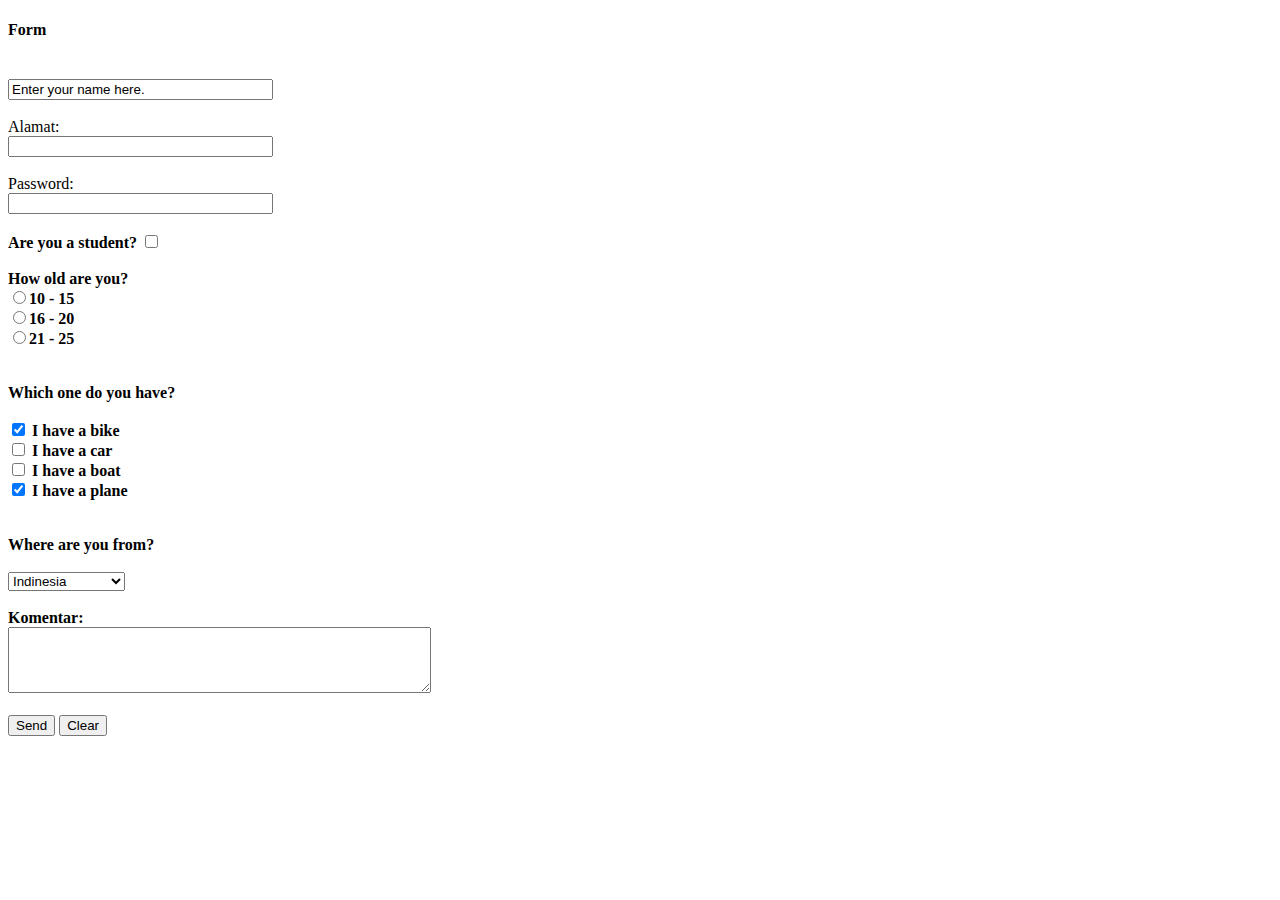
<file: jobsheet1/dasarWeb/buatForm.html>
<!DOCTYPE html>
<html lang="en">
<head>
    <title>Membuat Form</title>
</head>
<body>
    <form method="POST" action="gambar.html">
        <h4>Form</h4>
        <br>
        <input type="text" name="var1" size="30" value="Enter your name here.">
        <br><br>
        <label for="alamat">Alamat:</label><br>
        <input type="text" id="alamat" name="alamat" size="30">
        <br><br>
        <label for="password">Password:</label><br>
        <input type="password" id="password" name="password" size="30">
        <br><br>
        <b>Are you a student? <b>
        <input type="checkbox" name="var2">
        <br><br>
        <b></b>How old are you?<b>
        <br>
            <input type="radio" name="var3" value="r1">10 - 15 <br>
            <input type="radio" name="var3" value="r2">16 - 20 <br>
            <input type="radio" name="var3" value="r3">21 - 25 <br>
        <br><br>
        <b>Which one do you have?</b><br><br>
        <input type="checkbox" name="vehicle1" value="Bike" checked> I have a bike<br>
        <input type="checkbox" name="vehicle2" value="Car"> I have a car<br>
        <input type="checkbox" name="vehicle3" value="Boat"> I have a boat<br>
        <input type="checkbox" name="vehicle4" value="Plane" checked> I have a plane<br>
        <br><br>
        <b>Where are you from?</b><br>
        <br>
        <select name="var6" size="1">
            <option value="BG">Bulgaria</option>
            <option value="UK">United Kingdom</option>
            <option value="USA">USA</option>
            <option value="IND" selected>Indinesia</option>
        </select>
        <br><br>
        <label for="comments">Komentar:</label><br>
        <textarea id="comments" name="comments" rows="4" cols="50"></textarea>
        <br><br>

        <input type="submit" name="var4" value="Send">
        <input type="reset" name="var5" value="Clear">
    </form>
</body>
</html>
</file>
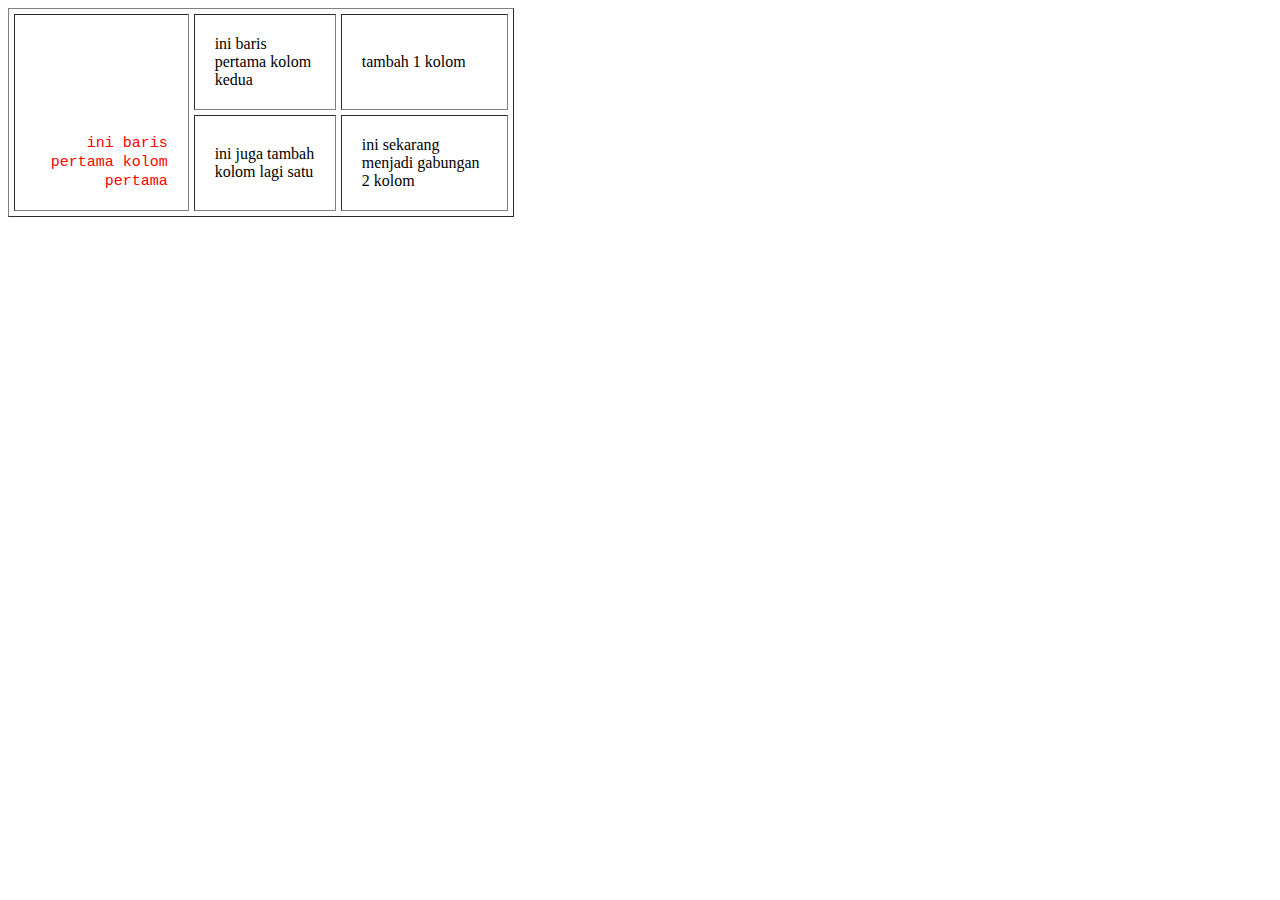
<file: jobsheet1/dasarWeb/buatTabel.html>
<!DOCTYPE html>
<html lang="en">
<head>
    <title>
        Membuat tabel
    </title>
</head>
<body>
    <table border="1" height="100%" width="40%" cellpadding="20" cellspacing="5">
        <tr>
            <td rowspan="2" align="right" valign="bottom">
                <font face="courier" style="color: red; font-size: 15px;">ini baris pertama kolom pertama</font>
            </td>
            <td>ini baris pertama kolom kedua</td>
            <td>tambah 1 kolom</td>
        </tr>
        <tr>
            <td>ini juga tambah kolom lagi satu</td>
            <td colspan="2">ini sekarang menjadi gabungan 2 kolom</td>
        </tr>
    </table>
</body>
</html>
</file>
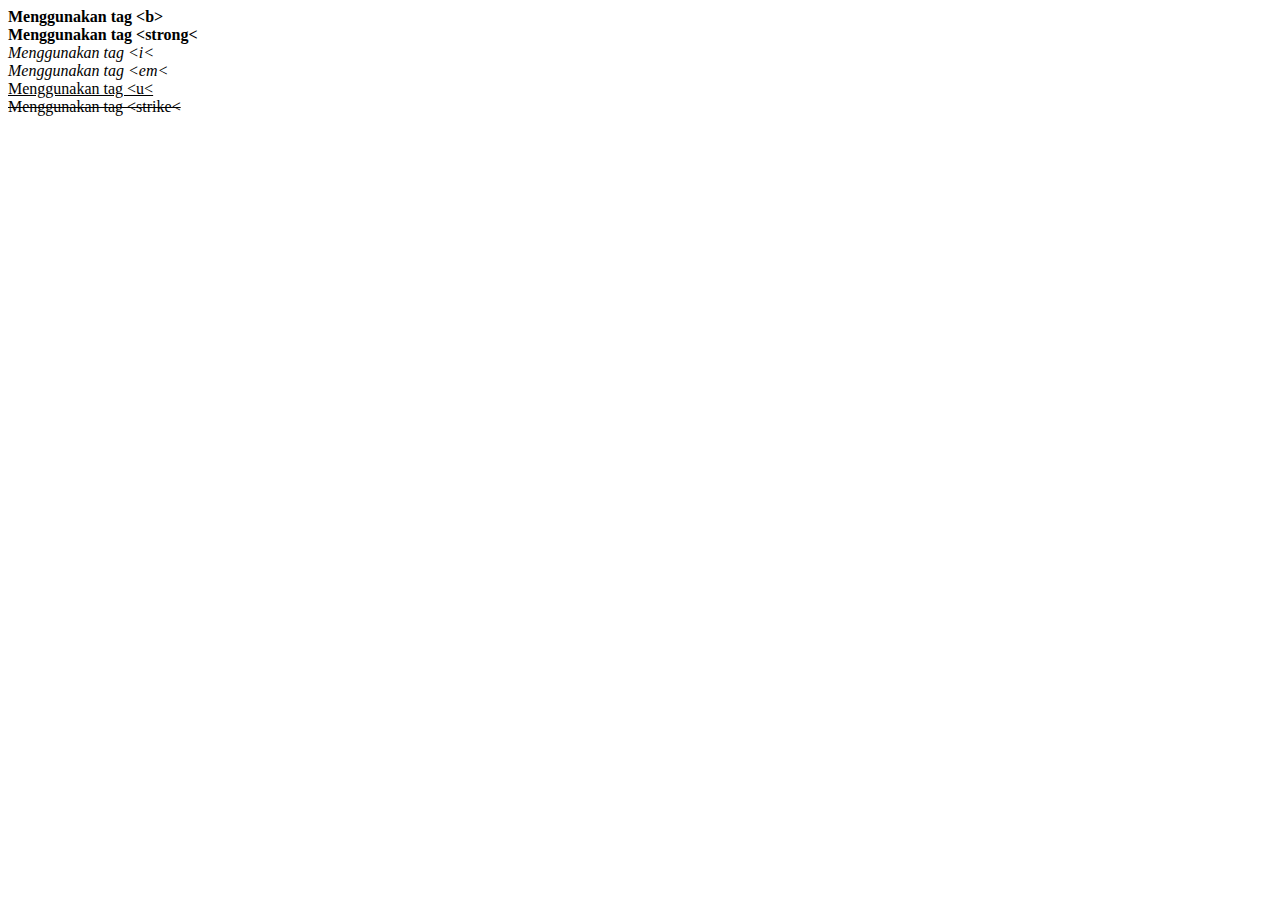
<file: jobsheet1/dasarWeb/font.html>
<!DOCTYPE html>
<html lang="en">
<head>
    <title>Pengaturan Font</title>
</head>
<body>
    <b>Menggunakan tag &lt;b&gt;</b><br>
    <strong>Menggunakan tag &lt;strong&lt;</strong><br>
    <i>Menggunakan tag &lt;i&lt;</i><br>
    <em>Menggunakan tag &lt;em&lt;</em><br>
    <u>Menggunakan tag &lt;u&lt;</u><br>
    <strike>Menggunakan tag &lt;strike&lt;</strike>
</body>
</html>
</file>
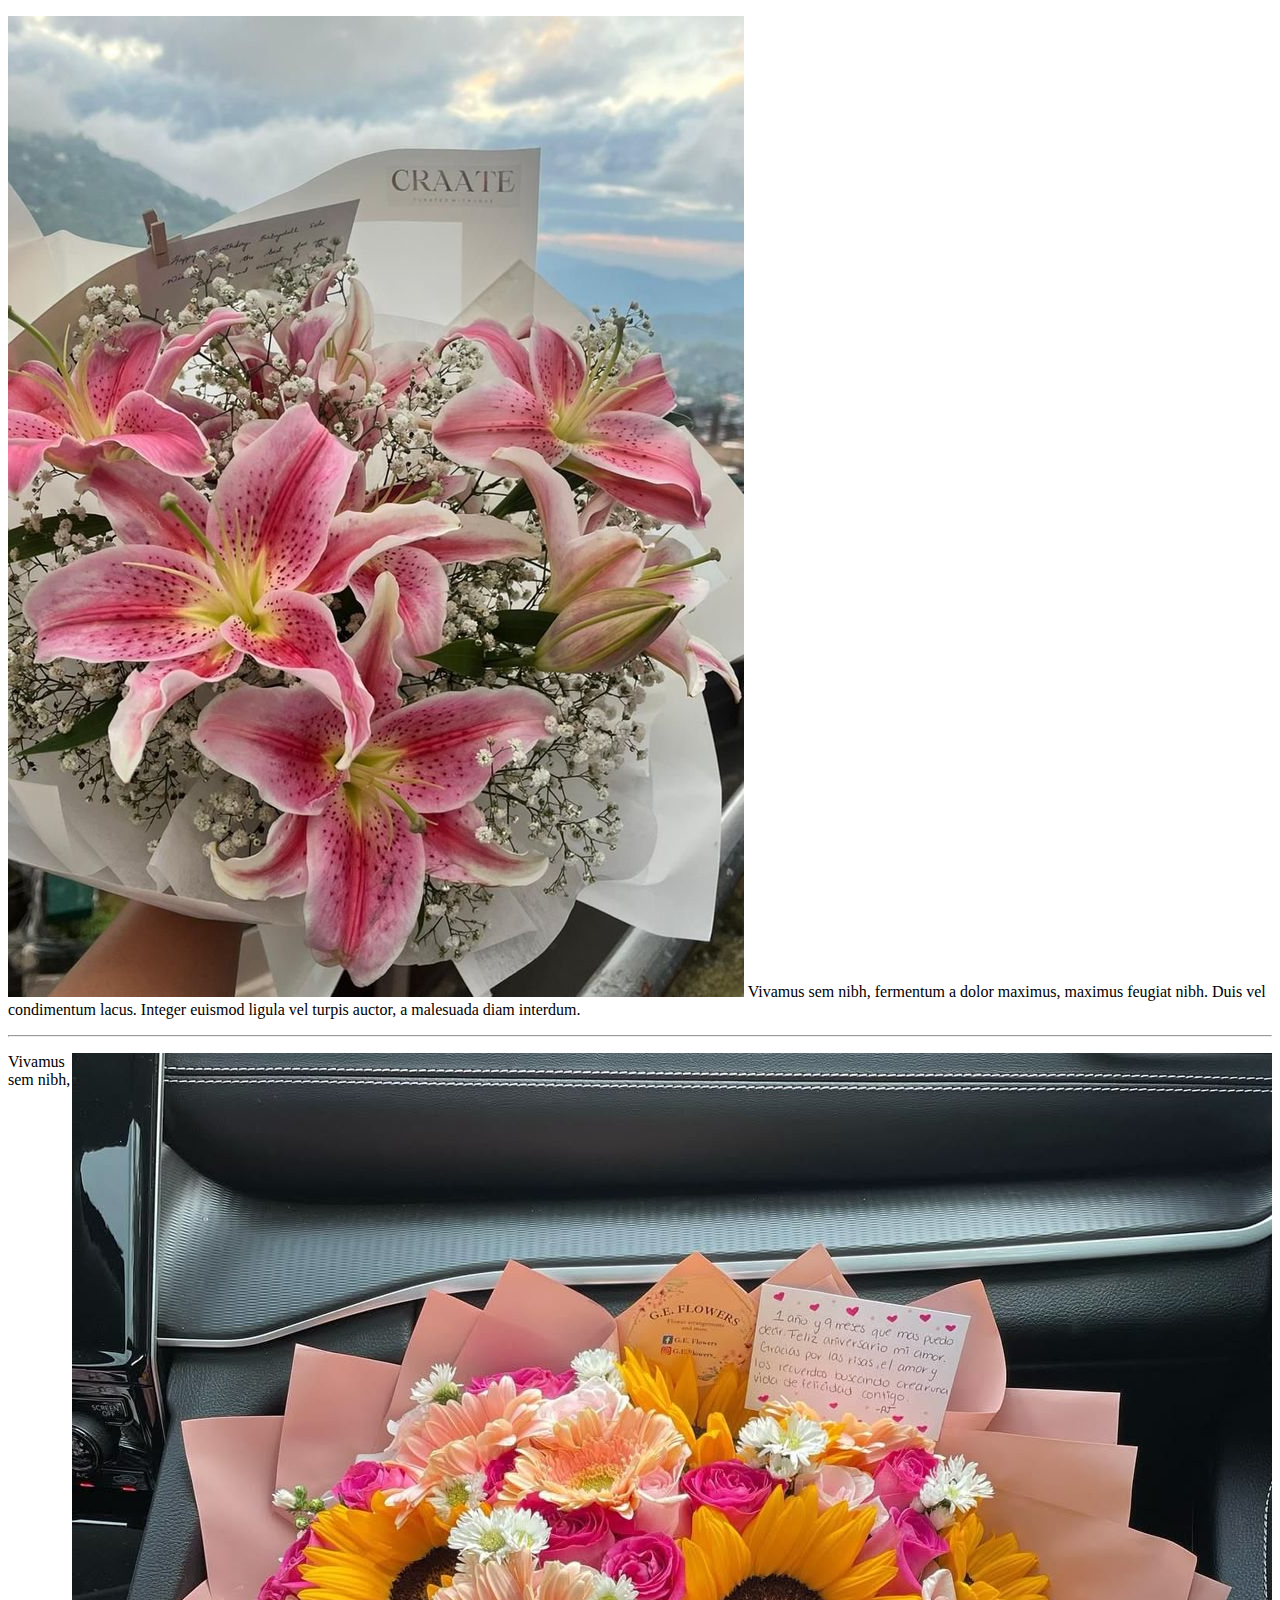
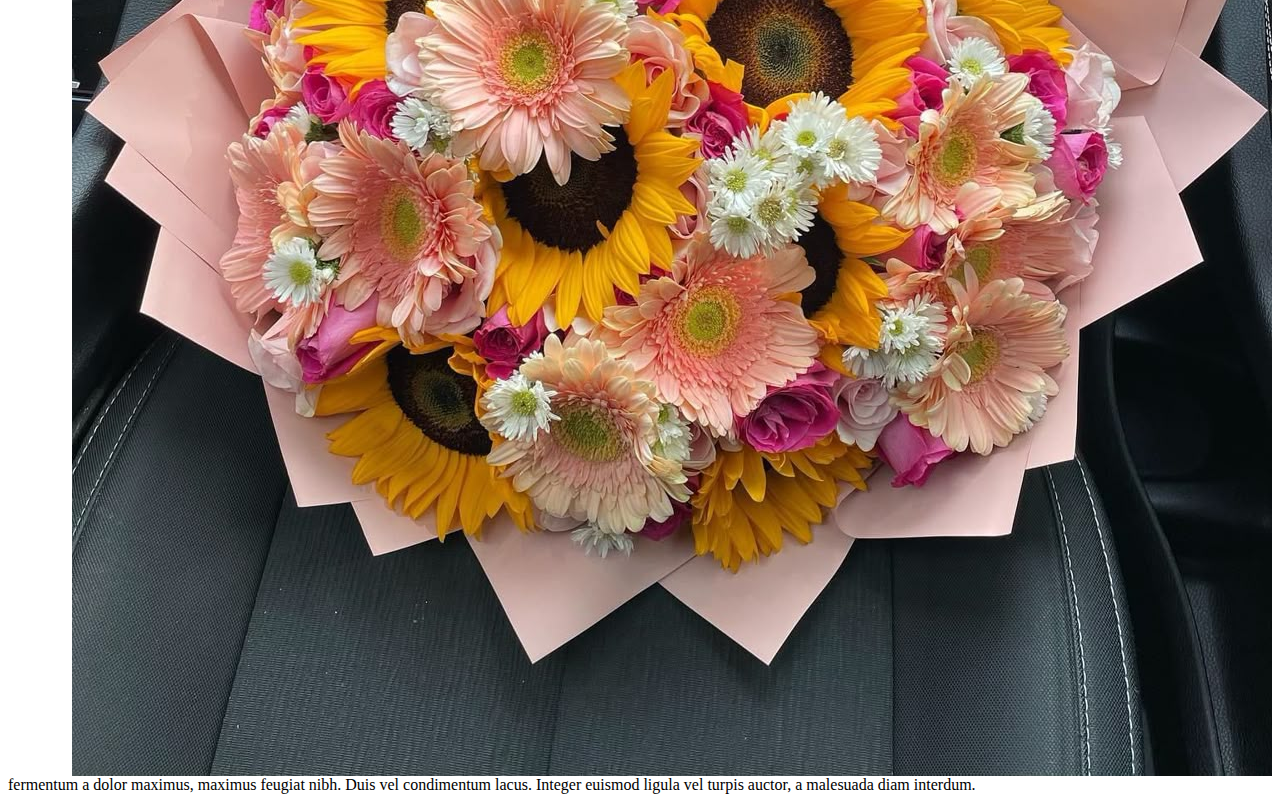
<file: jobsheet1/dasarWeb/gambar.html>
<!DOCTYPE html>
<html lang="en">
<head>
    <title>
        Bekerja dengan gambar
    </title>
</head>
<body>
    <p>
        <!--Menggunakan Path Relative-->
        <img src="bunga 2.jpg">
        Vivamus sem nibh, fermentum a dolor maximus, maximus feugiat nibh. 
        Duis vel condimentum lacus. Integer euismod ligula vel turpis auctor, 
        a malesuada diam interdum.
        <br>
        <hr>
    </p>
    <p>
        <!--Menggunakan Path Absolute--> 
        <img src="img/bunga 1.jpg" align="right">
        Vivamus sem nibh, fermentum a dolor maximus, maximus feugiat nibh. 
        Duis vel condimentum lacus. Integer euismod ligula vel turpis auctor, 
        a malesuada diam interdum.
    </p>
</body>
</html>
</file>
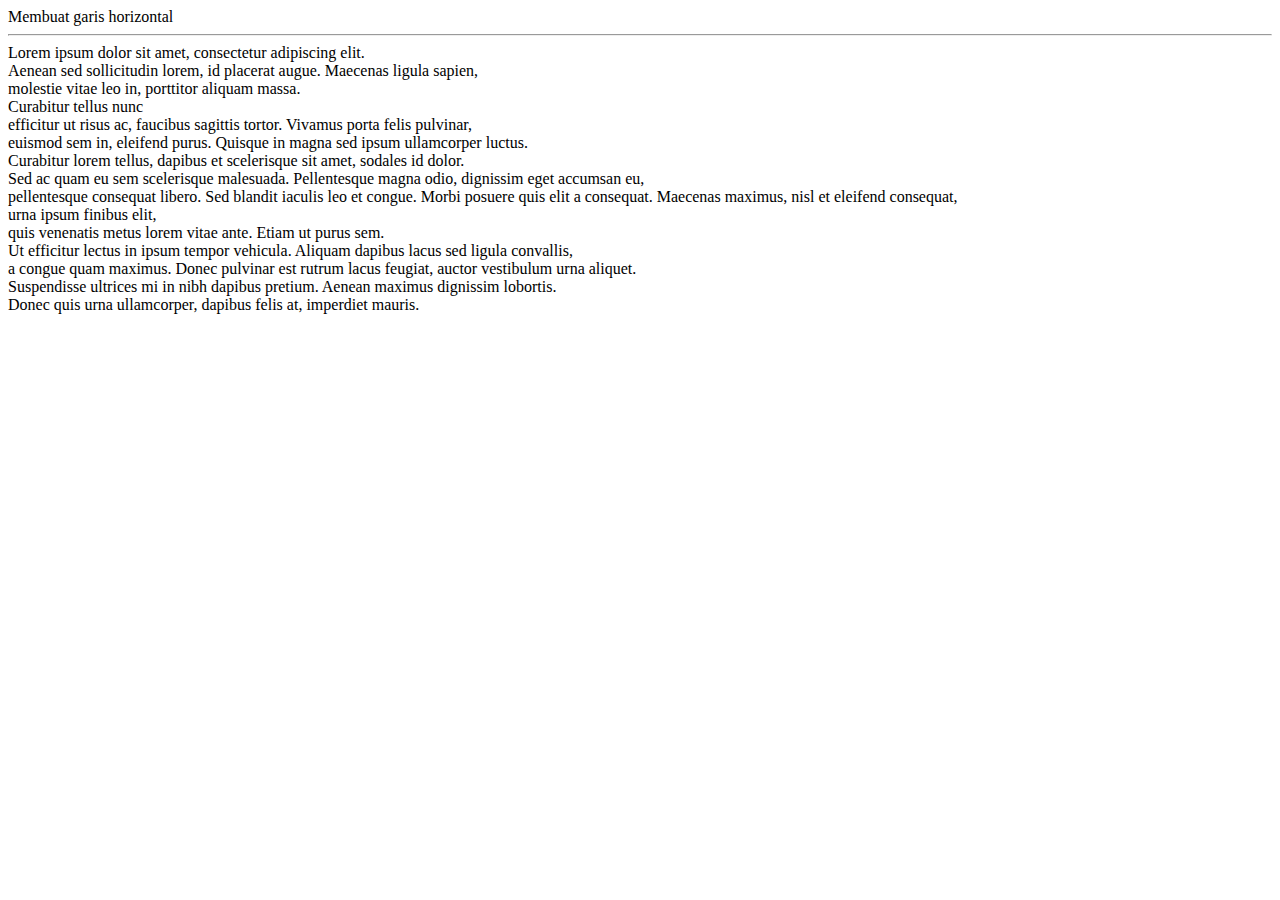
<file: jobsheet1/dasarWeb/garishorizontal.html>
<!DOCTYPE html>
<html lang="en">
<head>
    <title>Document</title>
</head>
<body>
    Membuat garis horizontal <hr>
    Lorem ipsum dolor sit amet, consectetur adipiscing elit. <br>
    Aenean sed sollicitudin lorem, id placerat augue. Maecenas ligula sapien, <br>
    molestie vitae leo in, porttitor aliquam massa. <br>Curabitur tellus nunc <br>
    efficitur ut risus ac, faucibus sagittis tortor. Vivamus porta felis pulvinar, <br>
    euismod sem in, eleifend purus. Quisque in magna sed ipsum ullamcorper luctus. <br>
    Curabitur lorem tellus, dapibus et scelerisque sit amet, sodales id dolor. <br>
    Sed ac quam eu sem scelerisque malesuada. Pellentesque magna odio, dignissim eget accumsan eu, <br> 
    pellentesque consequat libero. Sed blandit iaculis leo et congue.

    Morbi posuere quis elit a consequat. Maecenas maximus, nisl et eleifend consequat, <br>
    urna ipsum finibus elit, <br>quis venenatis metus lorem vitae ante. Etiam ut purus sem. <br>
    Ut efficitur lectus in ipsum tempor vehicula. Aliquam dapibus lacus sed ligula convallis, <br>
    a congue quam maximus. Donec pulvinar est rutrum lacus feugiat, auctor vestibulum urna aliquet. <br>
    Suspendisse ultrices mi in nibh dapibus pretium. Aenean maximus dignissim lobortis. <br>
    Donec quis urna ullamcorper, dapibus felis at, imperdiet mauris.

    
</body>
</html>
</file>
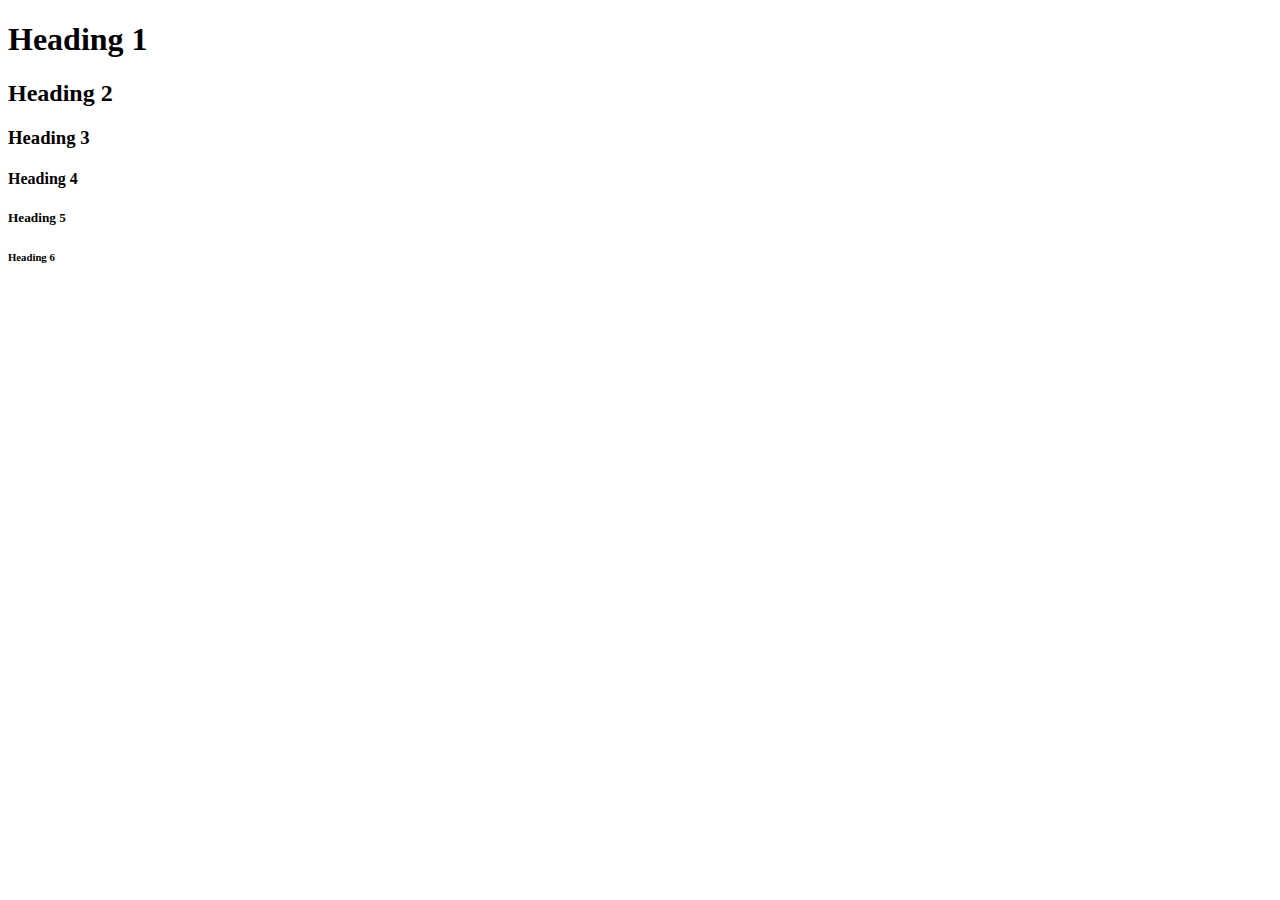
<file: jobsheet1/dasarWeb/heading.html>
<!DOCTYPE html>
<html lang="en">
    <body>
        <h1>Heading 1</h1>
        <h2>Heading 2</h2>
        <h3>Heading 3</h3>
        <h4>Heading 4</h4>
        <h5>Heading 5</h5>
        <h6>Heading 6</h6>
    </body>

</html>
</file>
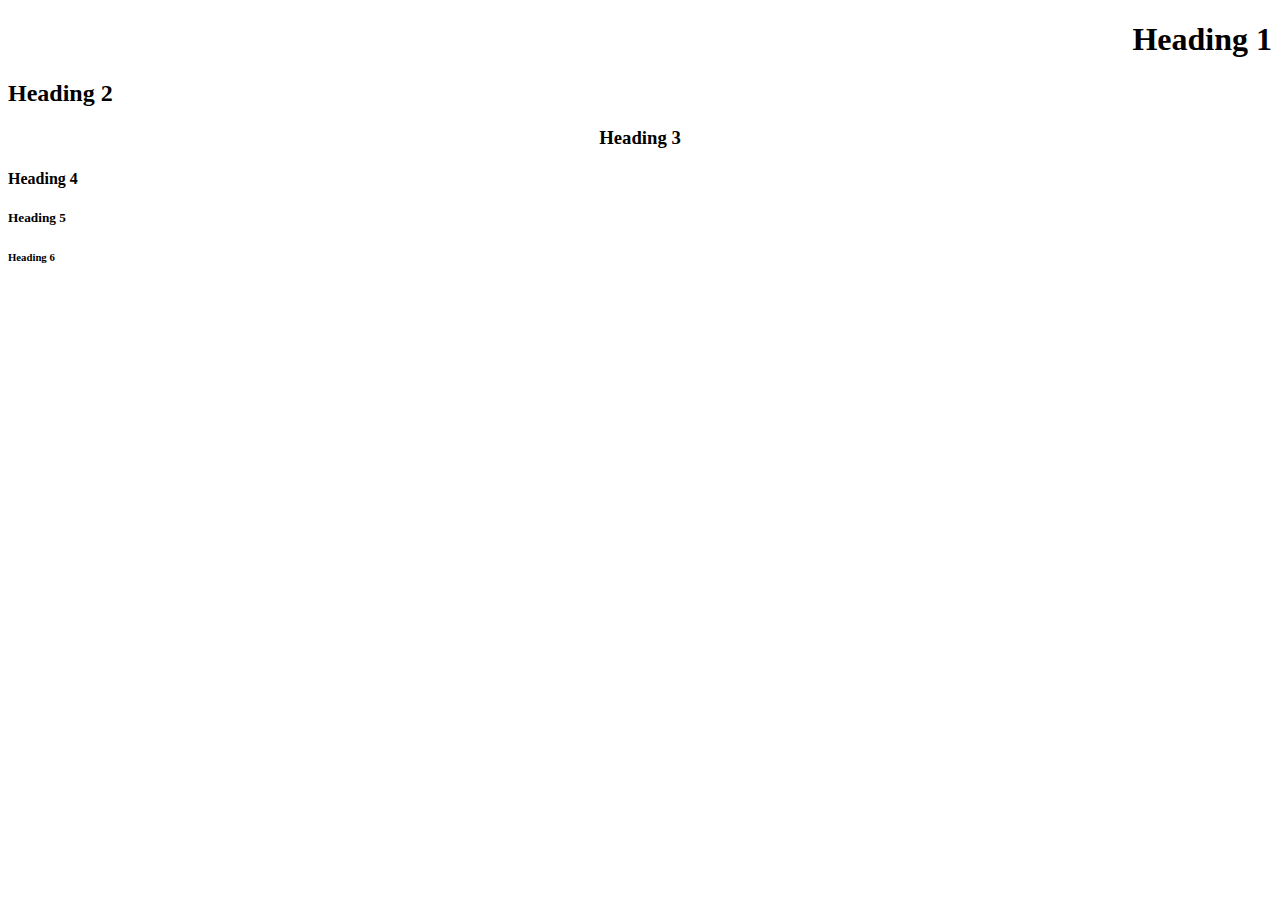
<file: jobsheet1/dasarWeb/headingAlign.html>
<!DOCTYPE html>
<html lang="en">
    <body>
        <h1 align="right">Heading 1</h1>
        <h2 align="left">Heading 2</h2>
        <h3 align="center">Heading 3</h3>
        <h4>Heading 4</h4>
        <h5>Heading 5</h5>
        <h6>Heading 6</h6>
    </body>

</html>
</file>
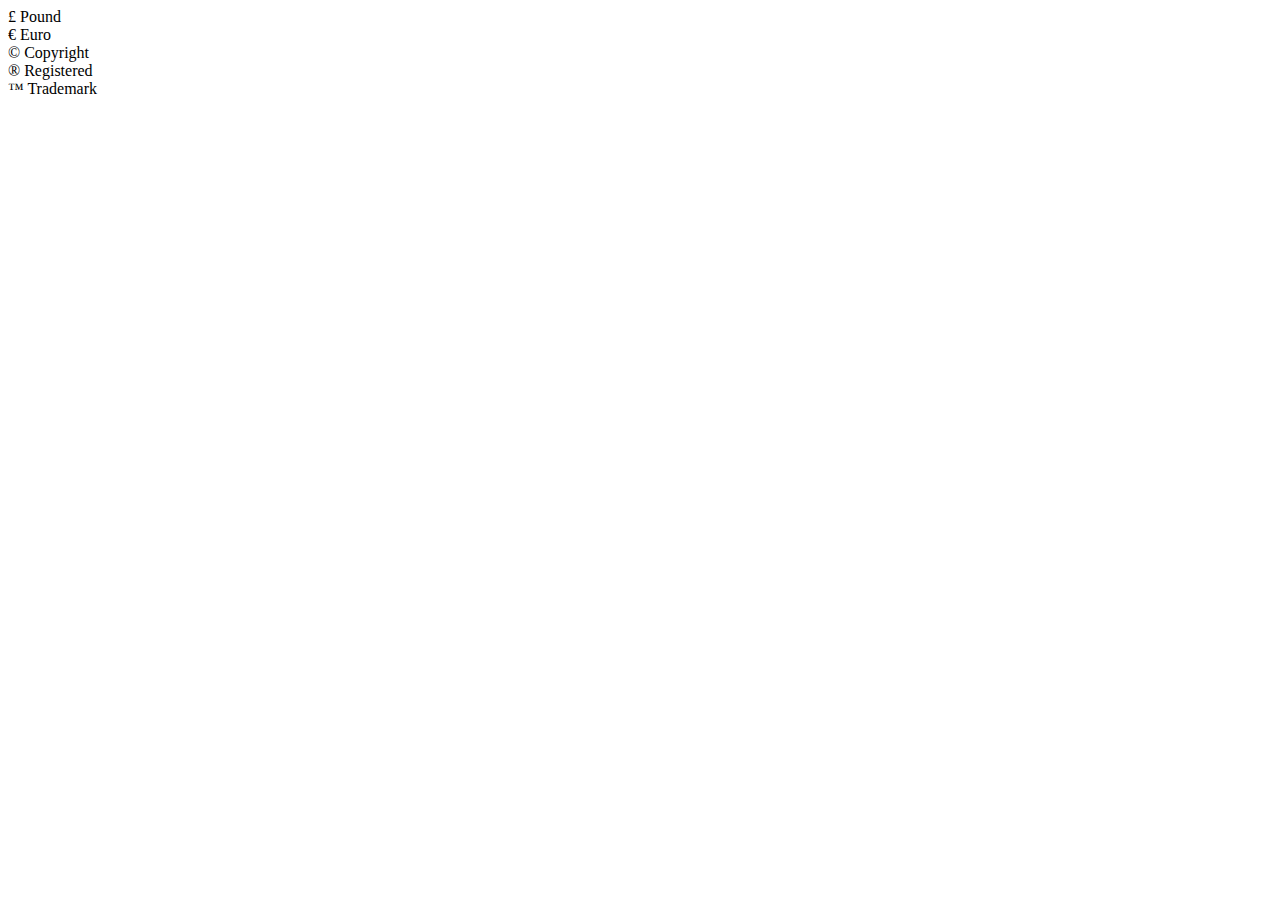
<file: jobsheet1/dasarWeb/karakter.html>
<!DOCTYPE html>
<html lang="en">
<head>
    <title>Karakter khusus</title>
</head>
<body>
    &pound; Pound <br>
    &euro; Euro <br>
    &copy; Copyright <br>
    &reg; Registered <br>
    &trade; Trademark <br>
</body>
</html>
</file>
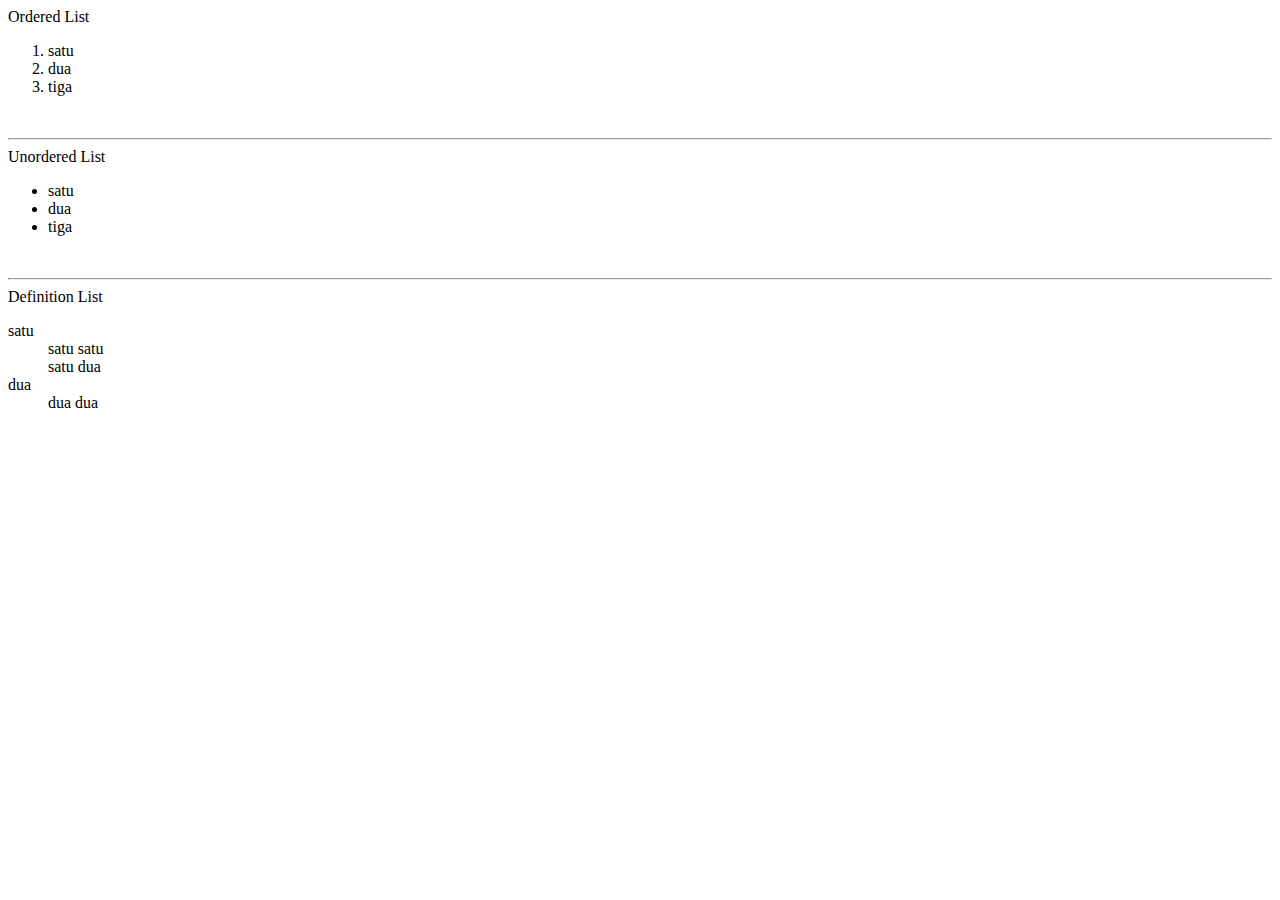
<file: jobsheet1/dasarWeb/list.html>
<!DOCTYPE html>
<html lang="en">
<head>
    <title>Bekerja dengan list</title>
</head>
<body>
    Ordered List
    <ol>
        <li>satu</li>
        <li>dua</li>
        <li>tiga</li>
    </ol>
    <br>
    <hr>
    Unordered List
    <ul>
        <li>satu</li>
        <li>dua</li>
        <li>tiga</li>
    </ul>
    <br>
    <hr>
    Definition List
    <dl>
        <dt>satu</dt>
        <dd>satu satu</dd>
        <dd>satu dua</dd>
        <dt>dua</dt>
        <dd>dua dua</dd>
    </dl>
</body>
</html>
</file>
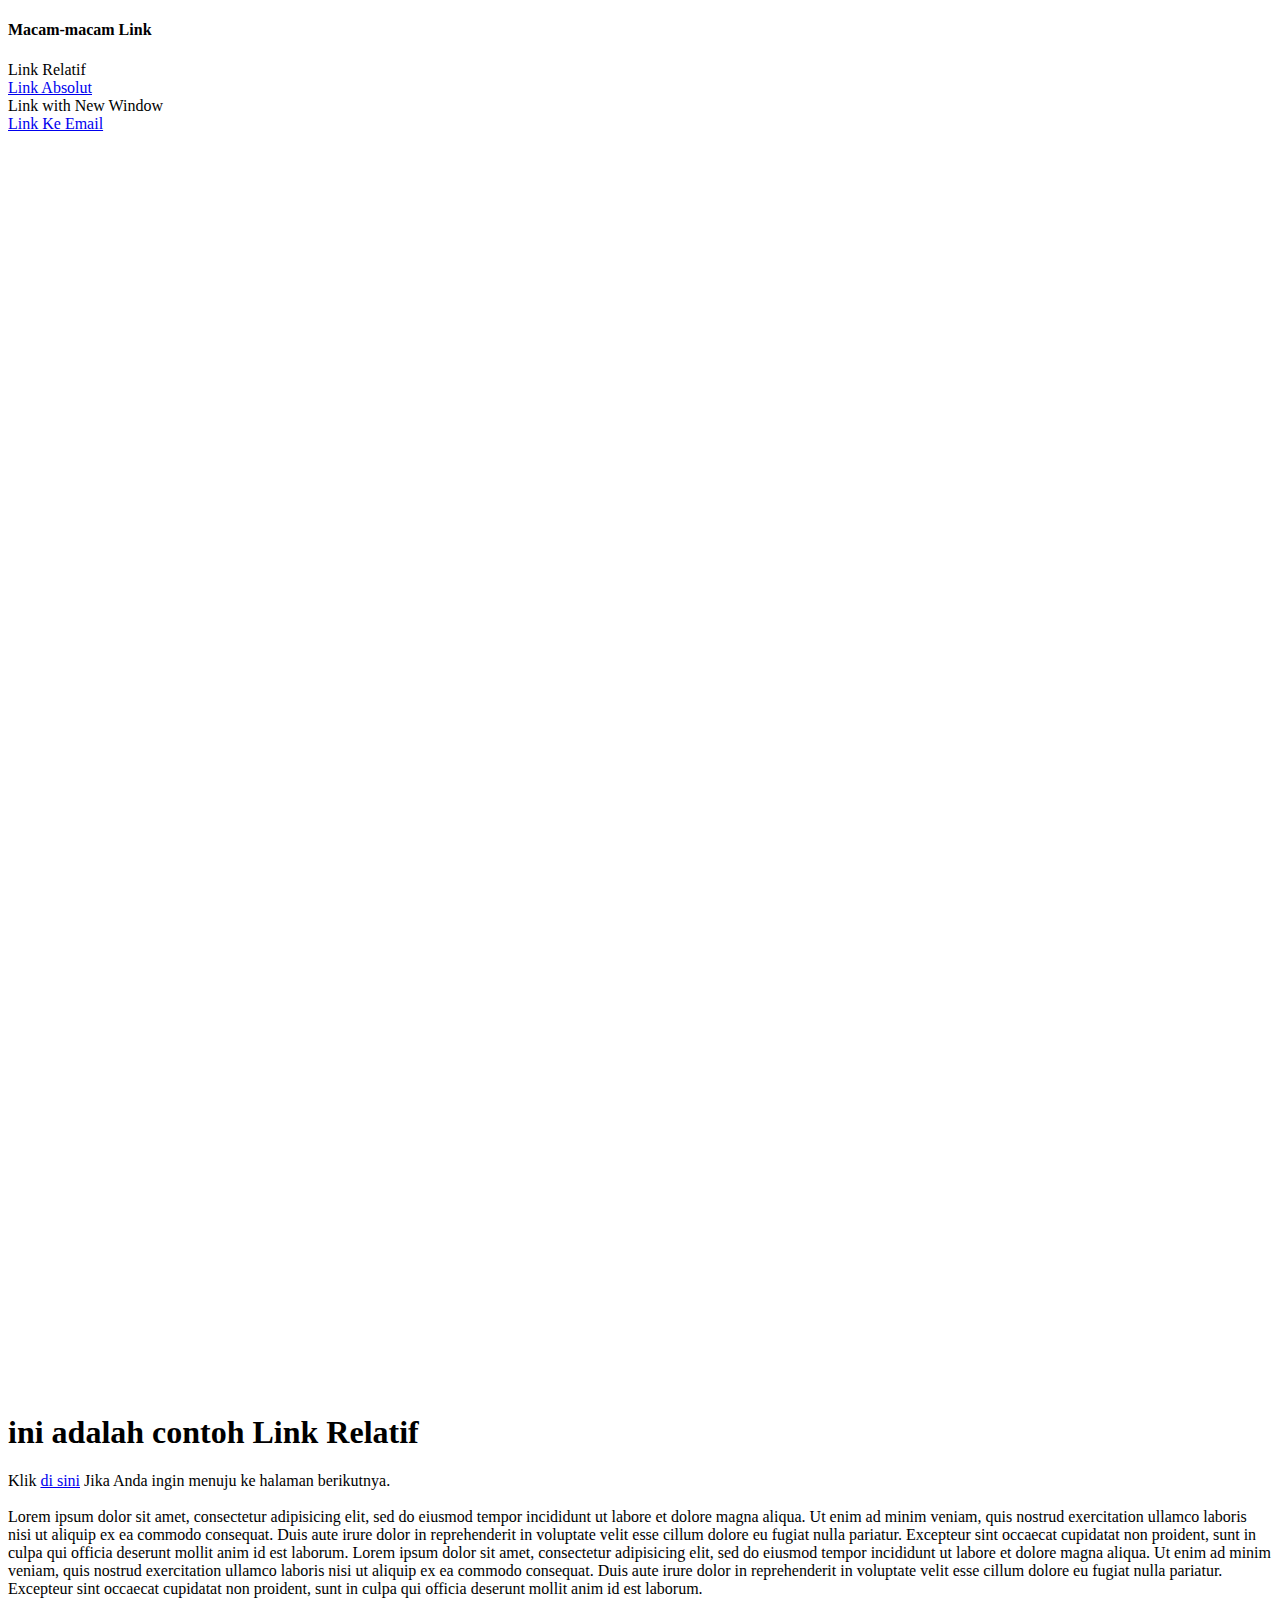
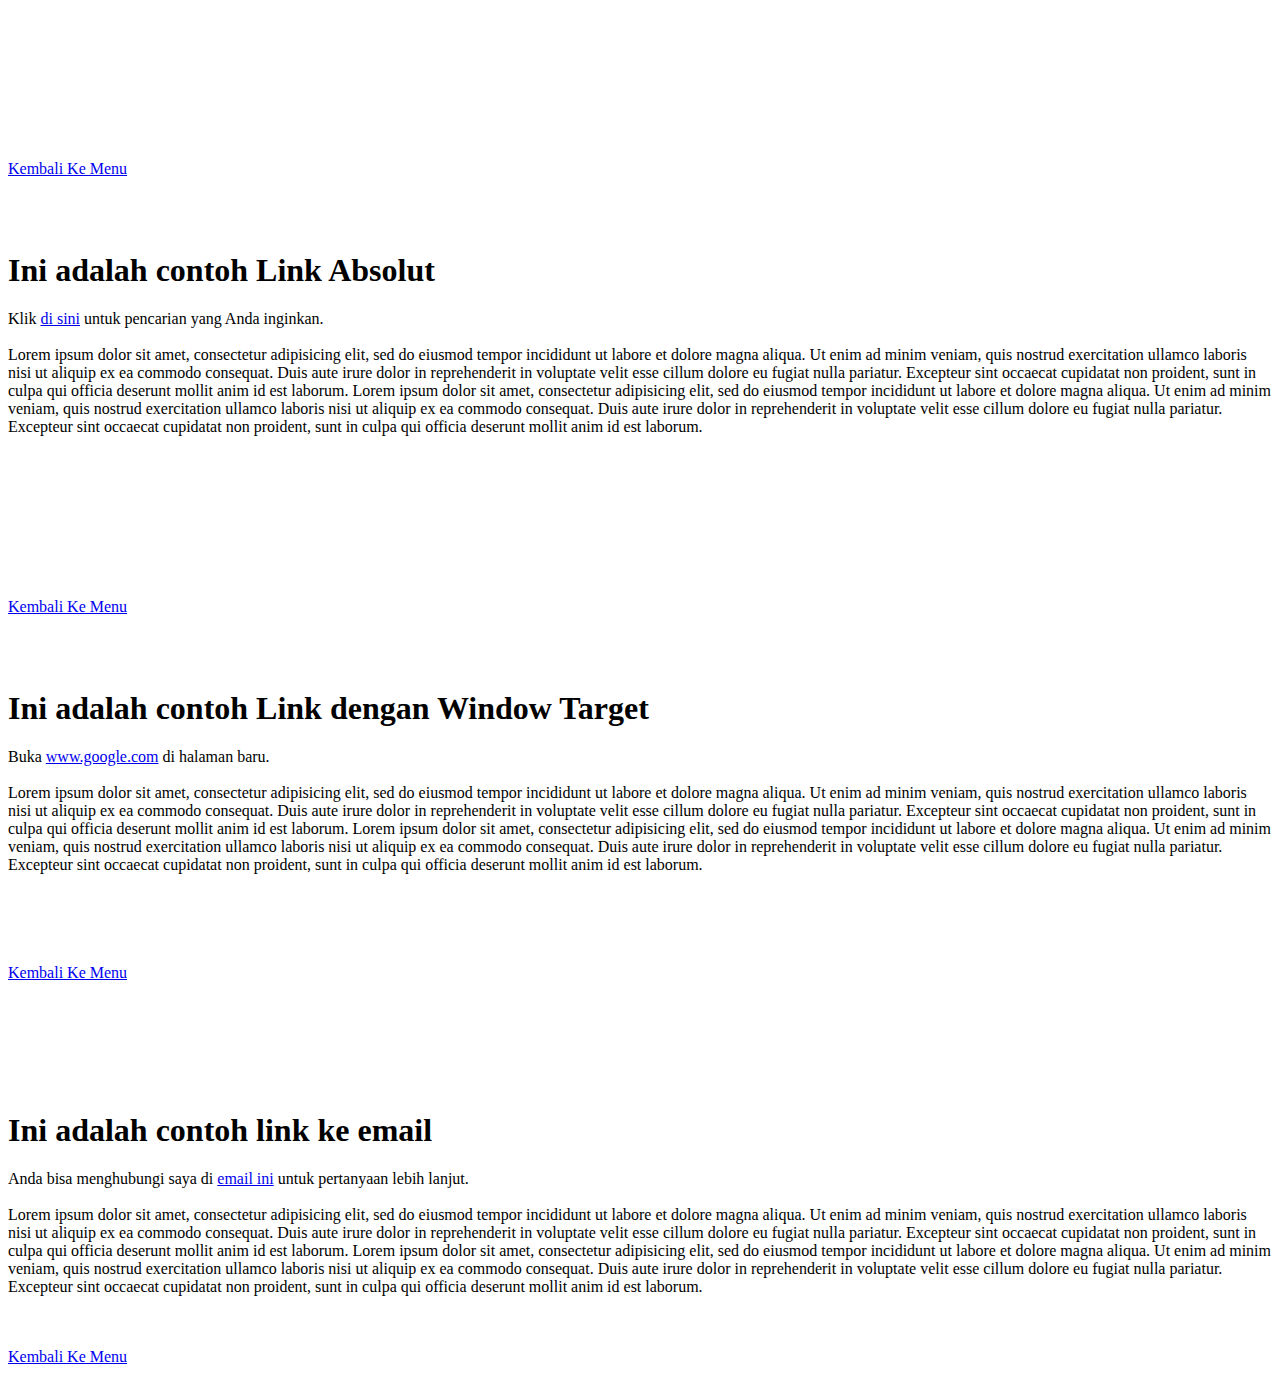
<file: jobsheet1/dasarWeb/macamLink.html>
<!DOCTYPE html>
<html lang="en">
<head>
    <title>Membuat Link</title>
</head>

<head>
    <body>
        <a name="TOP">
            <h4>Macam-macam Link</h4>
            <a herf ="#Link Relatif">Link Relatif</a><br>
            <a href ="#Link Absolut">Link Absolut</a><br>
            <a herf ="Link with New Window">Link with New Window</a><br>
            <a href="#Link Ke Email">Link Ke Email</a><br>
        </a>
        <br><br><br><br><br>
        <br><br><br><br><br>
        <br><br><br><br><br>
        <br><br><br><br><br>
        <br><br><br><br><br>
        <br><br><br><br><br>
        <br><br><br><br><br>
        <br><br><br><br><br>
        <br><br><br><br><br>
        <br><br><br><br><br>
        <br><br><br><br><br>
        <br><br><br><br><br>
        <br><br><br><br><br>
        <br><br><br><br><br>

        <a name="Link Relatif">
            <h1>ini adalah contoh Link Relatif</h1>
            <p>
                Klik <a href="gambar.html">di sini</a> Jika Anda ingin menuju ke halaman berikutnya.<br><br>
                Lorem ipsum dolor sit amet, consectetur adipisicing elit, sed do eiusmod tempor incididunt ut 
                labore et dolore magna aliqua. Ut enim ad minim veniam, quis nostrud exercitation ullamco laboris 
                nisi ut aliquip ex ea commodo consequat. Duis aute irure dolor in reprehenderit in voluptate velit esse 
                cillum dolore eu fugiat nulla pariatur. Excepteur sint occaecat cupidatat non proident, sunt in culpa 
                qui officia deserunt mollit anim id est laborum.
                Lorem ipsum dolor sit amet, consectetur adipisicing elit, sed do eiusmod tempor incididunt ut 
                labore et dolore magna aliqua. Ut enim ad minim veniam, quis nostrud exercitation ullamco laboris 
                nisi ut aliquip ex ea commodo consequat. Duis aute irure dolor in reprehenderit in voluptate velit esse 
                cillum dolore eu fugiat nulla pariatur. Excepteur sint occaecat cupidatat non proident, sunt in culpa 
                qui officia deserunt mollit anim id est laborum.<br><br><br><br><br>
                <br><br><br><br><br>
                <a href="#TOP">Kembali Ke Menu</a>
            </p>
        </a><br><br>
        <a name="Link Absolut">
            <h1>Ini adalah contoh Link Absolut</h1>
            <p>
                Klik <a href="http://www.google.com">di sini</a> untuk pencarian yang Anda inginkan.<br><br>
                Lorem ipsum dolor sit amet, consectetur adipisicing elit, sed do eiusmod tempor incididunt ut 
                labore et dolore magna aliqua. Ut enim ad minim veniam, quis nostrud exercitation ullamco laboris 
                nisi ut aliquip ex ea commodo consequat. Duis aute irure dolor in reprehenderit in voluptate velit esse 
                cillum dolore eu fugiat nulla pariatur. Excepteur sint occaecat cupidatat non proident, sunt in culpa 
                qui officia deserunt mollit anim id est laborum.
                Lorem ipsum dolor sit amet, consectetur adipisicing elit, sed do eiusmod tempor incididunt ut 
                labore et dolore magna aliqua. Ut enim ad minim veniam, quis nostrud exercitation ullamco laboris 
                nisi ut aliquip ex ea commodo consequat. Duis aute irure dolor in reprehenderit in voluptate velit esse 
                cillum dolore eu fugiat nulla pariatur. Excepteur sint occaecat cupidatat non proident, sunt in culpa 
                qui officia deserunt mollit anim id est laborum.<br><br><br><br><br>
                <br><br><br><br><br>
                <a href="#TOP">Kembali Ke Menu</a>
            </p>
        </a>
        <br><br>
        <a name="Link with New Window">
            <h1>Ini adalah contoh Link dengan Window Target</h1>
            <p>
                Buka <a href="http://www.google.com" target="_blank">www.google.com</a> di halaman baru.<br><br> 
                Lorem ipsum dolor sit amet, consectetur adipisicing elit, sed do eiusmod tempor incididunt ut 
                labore et dolore magna aliqua. Ut enim ad minim veniam, quis nostrud exercitation ullamco laboris 
                nisi ut aliquip ex ea commodo consequat. Duis aute irure dolor in reprehenderit in voluptate velit esse 
                cillum dolore eu fugiat nulla pariatur. Excepteur sint occaecat cupidatat non proident, sunt in culpa 
                qui officia deserunt mollit anim id est laborum.
                Lorem ipsum dolor sit amet, consectetur adipisicing elit, sed do eiusmod tempor incididunt ut 
                labore et dolore magna aliqua. Ut enim ad minim veniam, quis nostrud exercitation ullamco laboris 
                nisi ut aliquip ex ea commodo consequat. Duis aute irure dolor in reprehenderit in voluptate velit esse 
                cillum dolore eu fugiat nulla pariatur. Excepteur sint occaecat cupidatat non proident, sunt in culpa 
                qui officia deserunt mollit anim id est laborum.<br><br><br><br><br>
                <br>
                <a href="#TOP">Kembali Ke Menu</a><br><br><br><br><br><br><br>
            </p>  
        </a>
        <a name="Link Ke Email">
            <h1>Ini adalah contoh link ke email</h1>
            <p>
                Anda bisa menghubungi saya di <a href="mailto:dyah.ayu@polinema.ac.id">email ini</a> untuk pertanyaan lebih lanjut.<br><br>
                Lorem ipsum dolor sit amet, consectetur adipisicing elit, sed do eiusmod tempor incididunt ut 
                labore et dolore magna aliqua. Ut enim ad minim veniam, quis nostrud exercitation ullamco laboris 
                nisi ut aliquip ex ea commodo consequat. Duis aute irure dolor in reprehenderit in voluptate velit esse 
                cillum dolore eu fugiat nulla pariatur. Excepteur sint occaecat cupidatat non proident, sunt in culpa 
                qui officia deserunt mollit anim id est laborum.
                Lorem ipsum dolor sit amet, consectetur adipisicing elit, sed do eiusmod tempor incididunt ut 
                labore et dolore magna aliqua. Ut enim ad minim veniam, quis nostrud exercitation ullamco laboris 
                nisi ut aliquip ex ea commodo consequat. Duis aute irure dolor in reprehenderit in voluptate velit esse 
                cillum dolore eu fugiat nulla pariatur. Excepteur sint occaecat cupidatat non proident, sunt in culpa 
                qui officia deserunt mollit anim id est laborum.
            </p>
        </a>
        <br><br>
        <a href="#TOP">Kembali Ke Menu</a>
        </body>
        </body>
    </body>
</head>
<body>
    
</body>
</html>
</file>
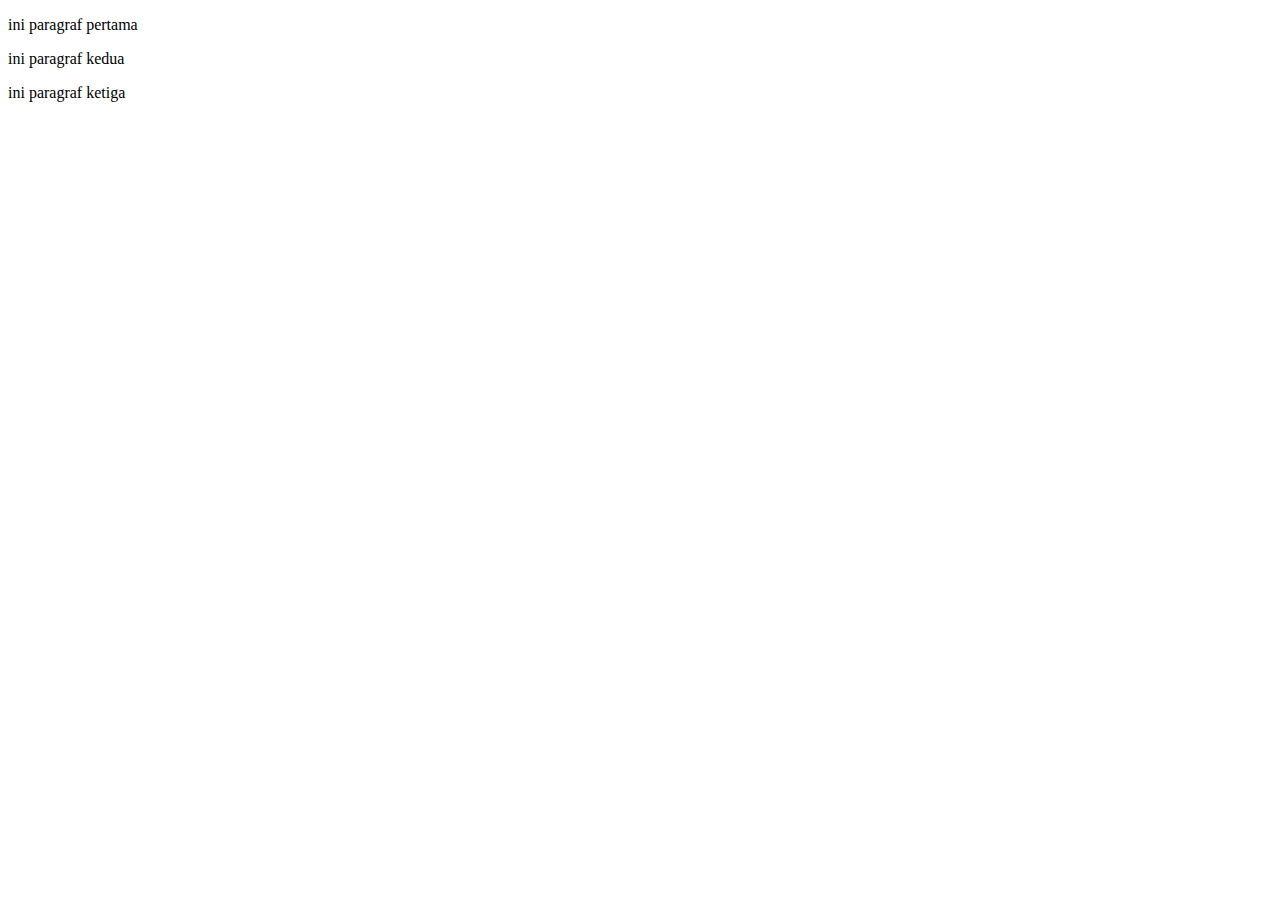
<file: jobsheet1/dasarWeb/paragraf.html>
<!DOCTYPE html>
<html lang="en">
    <body>
        <p>
            ini paragraf pertama
        </p>
        <p>
            ini paragraf kedua
        </p>
        <p>
            ini paragraf ketiga
        </p>
    </body>

</html>
</file>
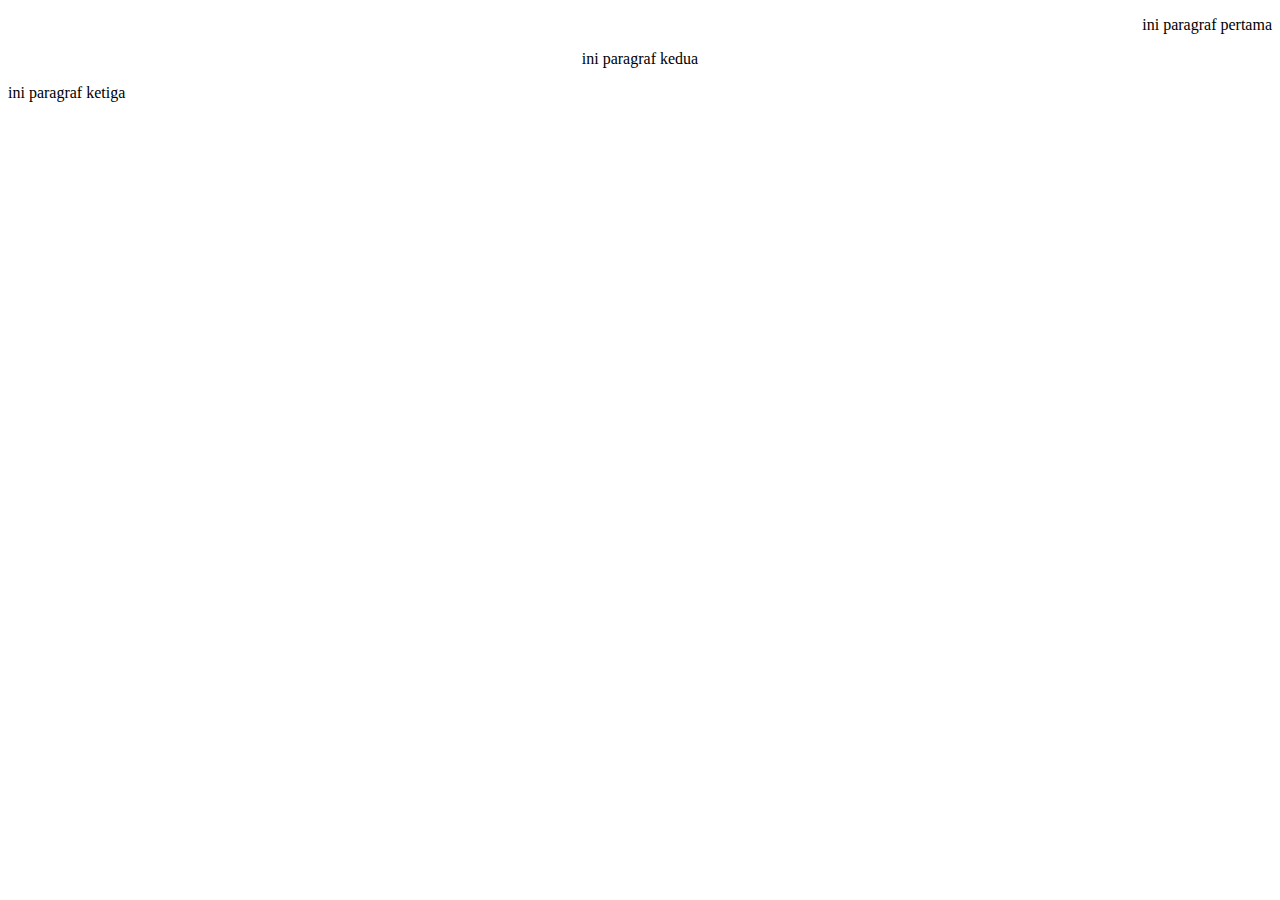
<file: jobsheet1/dasarWeb/paragrafAlign.html>
<!DOCTYPE html>
<html lang="en">
<head>
    <title>
        Mengatur Paragraf
    </title>
</head>
<body>
    <p align="right">
        ini paragraf pertama
    </p>
    <p align="center">
        ini paragraf kedua
    </p>
    <p align="left">
        ini paragraf ketiga
    </p>

</body>
</html>
</file>
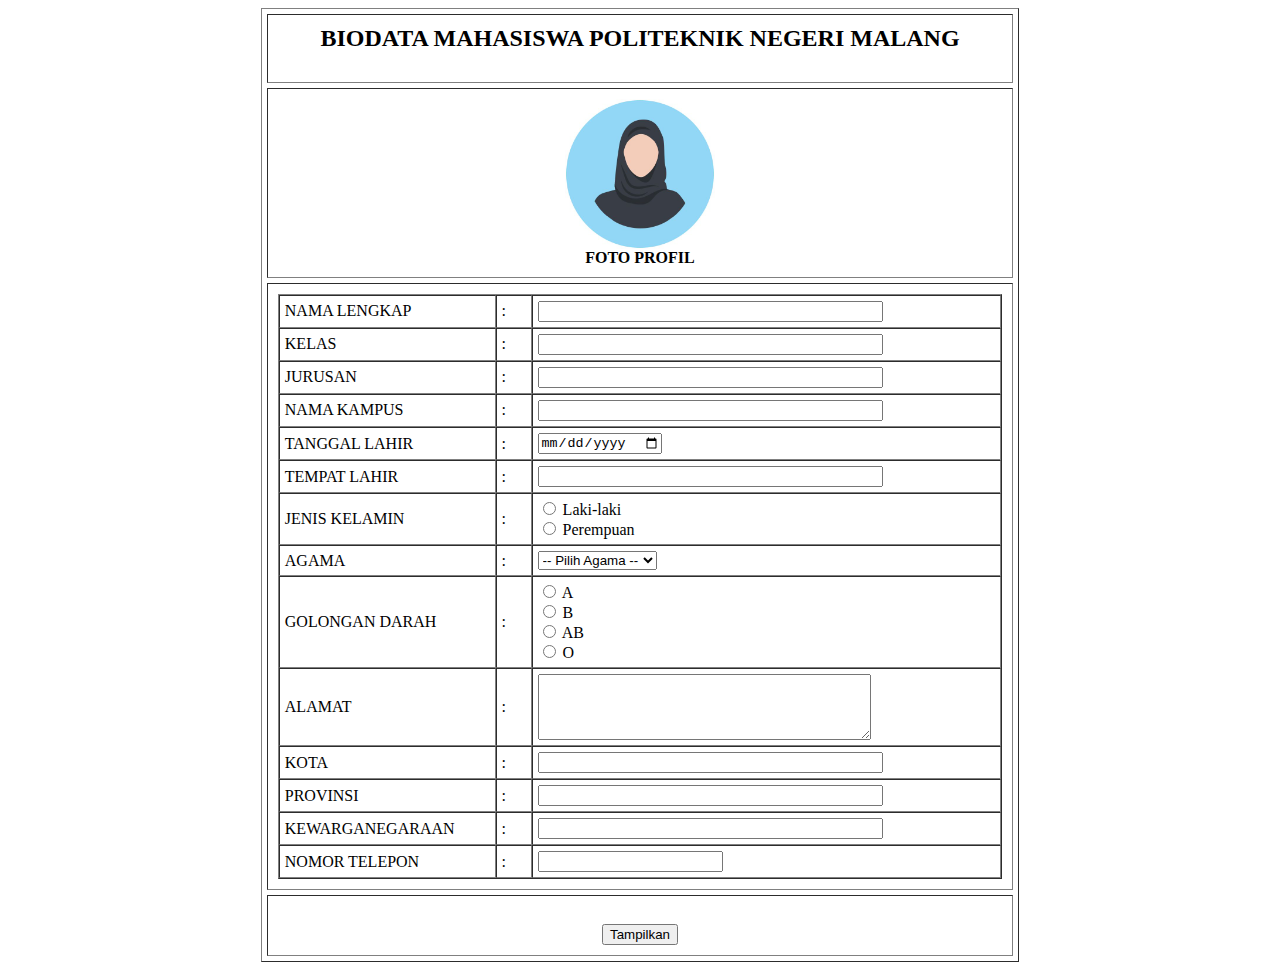
<file: jobsheet1/dasarWeb/tugas.html>
<html>
<head>
    <title>Biodata Mahasiswa</title>
</head>
<body>
    <table border="1" width="60%" cellpadding="10" cellspacing="5" align="center">
        <!-- Judul Biodata -->
        <tr>
            <td align="center">
                <h2>BIODATA MAHASISWA POLITEKNIK NEGERI MALANG</h2>
            </td>
        </tr>

        <!-- Foto Profil -->
        <tr>
            <td align="center">
                <img src="profil1.jpg" width="150"><br>
                <b>FOTO PROFIL</b>
            </td>
        </tr>

        <!-- Isi Biodata -->
        <tr>
            <td>
                <table border="1" width="100%" cellpadding="5" cellspacing="0">
                    <tr>
                        <td width="30%">NAMA LENGKAP</td>
                        <td width="5%">:</td>
                        <td><input type="text" name="nama" size="40"></td>
                    </tr>
                    <tr>
                        <td>KELAS</td>
                        <td>:</td>
                        <td><input type="text" name="kelas" size="40"></td>
                    </tr>
                    <tr>
                        <td>JURUSAN</td>
                        <td>:</td>
                        <td><input type="text" name="jurusan" size="40"></td>
                    </tr>
                    <tr>
                        <td>NAMA KAMPUS</td>
                        <td>:</td>
                        <td><input type="text" name="nama kampus" size="40"></td>
                    </tr>
                    <tr>
                        <td>TANGGAL LAHIR</td>
                        <td>:</td>
                        <td><input type="date" name="tanggal_lahir"></td>
                    </tr>
                    <tr>
                        <td>TEMPAT LAHIR</td>
                        <td>:</td>
                        <td><input type="text" name="tempat_lahir" size="40"></td>
                    </tr>
                    <tr>
                        <td>JENIS KELAMIN</td>
                        <td>:</td>
                        <td>
                            <input type="radio" name="jk" value="Laki-laki"> Laki-laki <br>
                            <input type="radio" name="jk" value="Perempuan"> Perempuan
                        </td>
                    </tr>
                    <tr>
                        <td>AGAMA</td>
                        <td>:</td>
                        <td>
                            <select name="agama">
                                <option value="">-- Pilih Agama --</option>
                                <option value="Islam">Islam</option>
                                <option value="Kristen">Kristen</option>
                                <option value="Katolik">Katolik</option>
                                <option value="Hindu">Hindu</option>
                                <option value="Buddha">Buddha</option>
                                <option value="Konghucu">Konghucu</option>
                            </select>
                        </td>
                    </tr>
                    <tr>
                        <td>GOLONGAN DARAH</td>
                        <td>:</td>
                        <td>
                            <input type="radio" name="goldar" value="A"> A <br>
                            <input type="radio" name="goldar" value="B"> B <br>
                            <input type="radio" name="goldar" value="AB"> AB <br>
                            <input type="radio" name="goldar" value="O"> O
                        </td>
                    </tr>
                    <tr>
                        <td>ALAMAT</td>
                        <td>:</td>
                        <td>
                            <textarea name="alamat" rows="4" cols="39"></textarea>
                        </td>
                    </tr>
                    <tr>
                        <td>KOTA</td>
                        <td>:</td>
                        <td><input type="text" name="kota" size="40"></td>
                    </tr>
                    <tr>
                        <td>PROVINSI</td>
                        <td>:</td>
                        <td><input type="text" name="provinsi" size="40"></td>
                    </tr>
                    <tr>
                        <td>KEWARGANEGARAAN</td>
                        <td>:</td>
                        <td><input type="text" name="kewarganegaraan" size="40"></td>
                    </tr>
                    <tr>
                        <td>NOMOR TELEPON</td>
                        <td>:</td>
                        <td><input type="text" name="telepon" size="20"></td>
                    </tr>
                </table>
            </td>
        </tr>
        <tr>
            <td align="center">
                <br>
                <button type="button">Tampilkan</button>
            </td>
        </tr>
    </table>
</body>
</html>
</file>
